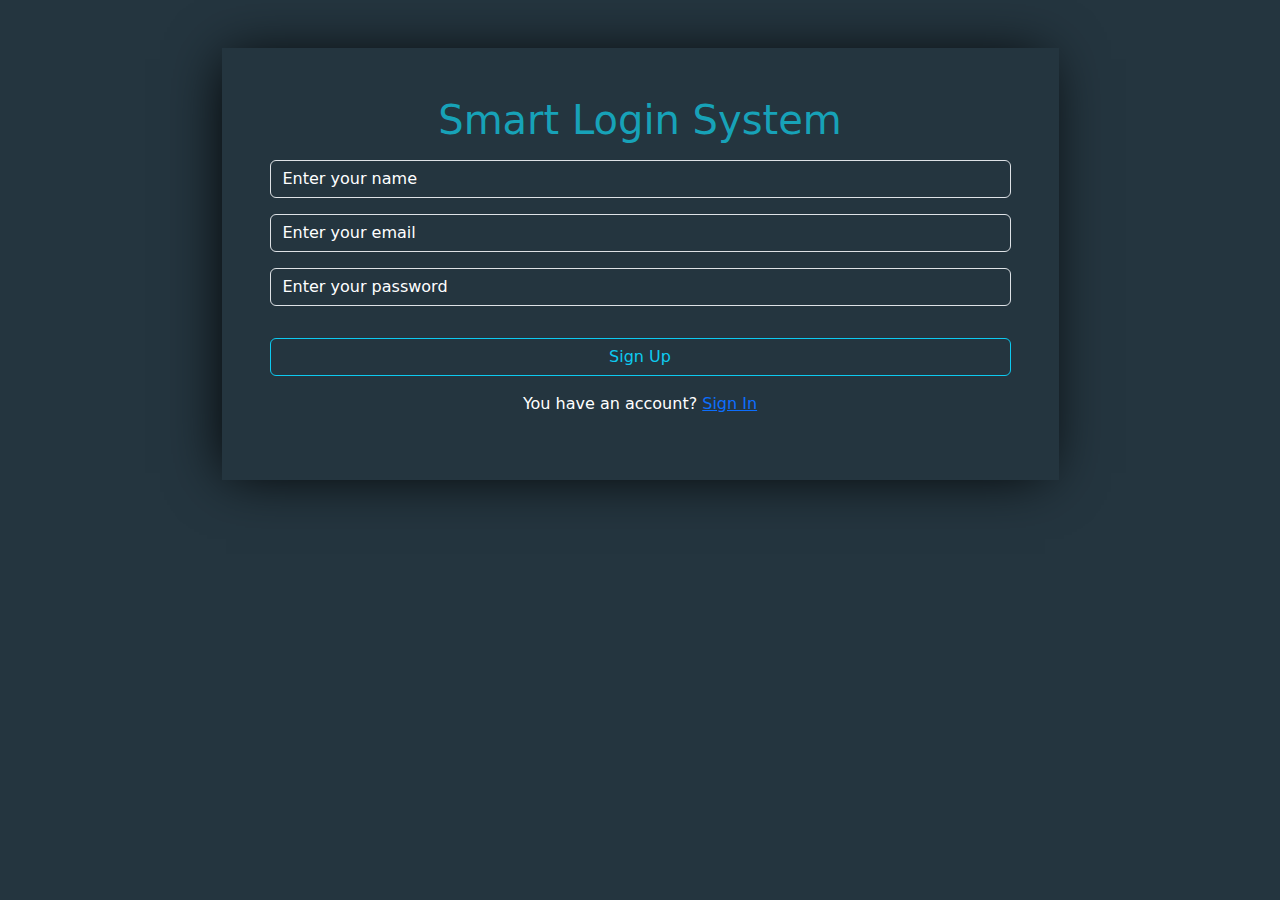
<file: index.html>
<!DOCTYPE html>
<html lang="en">
<head>
    <meta charset="UTF-8">
    <meta name="viewport" content="width=device-width, initial-scale=1.0">
    <title>SignUp</title>
    <link rel="stylesheet" href="./css/all.min.css">
    <link rel="stylesheet" href="./css/bootstrap.min.css">
    <link rel="stylesheet" href="./css/signUp.css">
</head>
<body>
    <div class="container my-5" >
        <div class="box m-auto w-75 text-center p-5">
            <h1>Smart Login System</h1>
            <input id="usernameInput" class="form-control my-3 bg-transparent text-white" type="text" placeholder="Enter your name">
            <p id="usernameAlert" class="d-none text-danger">include at least 1 letter capital, minimum letters 20.</p>
            <input id="emailInput" class="form-control my-3 bg-transparent text-white" type="text" placeholder="Enter your email">
            <p id="emailAlert" class="d-none text-danger">include at least 1 letter and must contain @</p>
            <input id="passwordInput" class="form-control my-3 bg-transparent text-white" type="password" placeholder="Enter your password">
            <p id="passwordAlert" class="d-none text-danger">from 5 to 20 character</p>
            <p>
                <!-- <span class="text-danger m-3">All inputs are required</span> -->
            </p>
            <button onclick="signUp()" class="btn btn-outline-info w-100 my-3"> Sign Up </button>
            <p class="text-white">
                You have an account? 
                <a href="./html/signin.html">Sign In</a>
            <p id="existAlert" class="d-none text-danger">User already exist</p>
            </p>
        </div>
    </div>


    <script src="./js/bootstrap.bundle.min.js"></script>
    <script src="./js/script.js"></script>
</body>
</html>
</file>
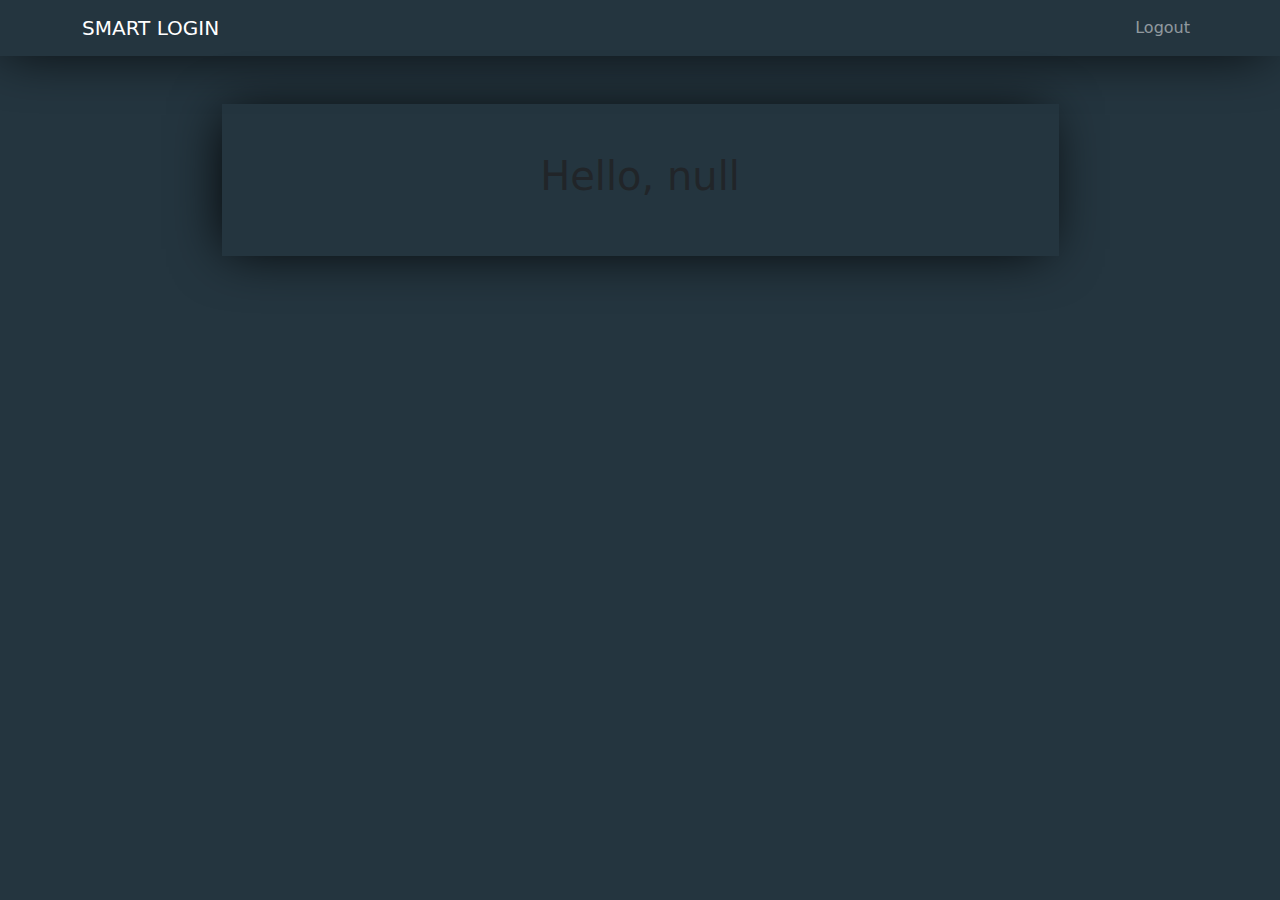
<file: html/home.html>
<!DOCTYPE html>
<html lang="en">
  <head>
    <meta charset="UTF-8" />
    <meta name="viewport" content="width=device-width, initial-scale=1.0" />
    <title>Home</title>
    <link rel="stylesheet" href="../css/all.min.css" />
    <link rel="stylesheet" href="../css/bootstrap.min.css" />
    <link rel="stylesheet" href="../css/home.css" />
  </head>
  <body onload="displayWelcomeUser()">
    <nav class="navbar navbar-expand-lg navbar-dark group">
        <div class="container">
            <a class="logo" href="">SMART LOGIN</a>
            <a onclick="logOut()" class="nav-link btn btn-outline-warning p-2" href="../html/signin.html">Logout</a>
        </div>
    </nav>
    <div class="container my-5 text-center h-100  d-flex justify-content-center align-items-center">
      <div class="group w-75 p-5">
        <h1 id="place"></h1>
      </div>
    </div>

    <script src="../js/bootstrap.bundle.min.js"></script>
    <script src="../js/script.js"></script>
  </body>
</html>
</file>
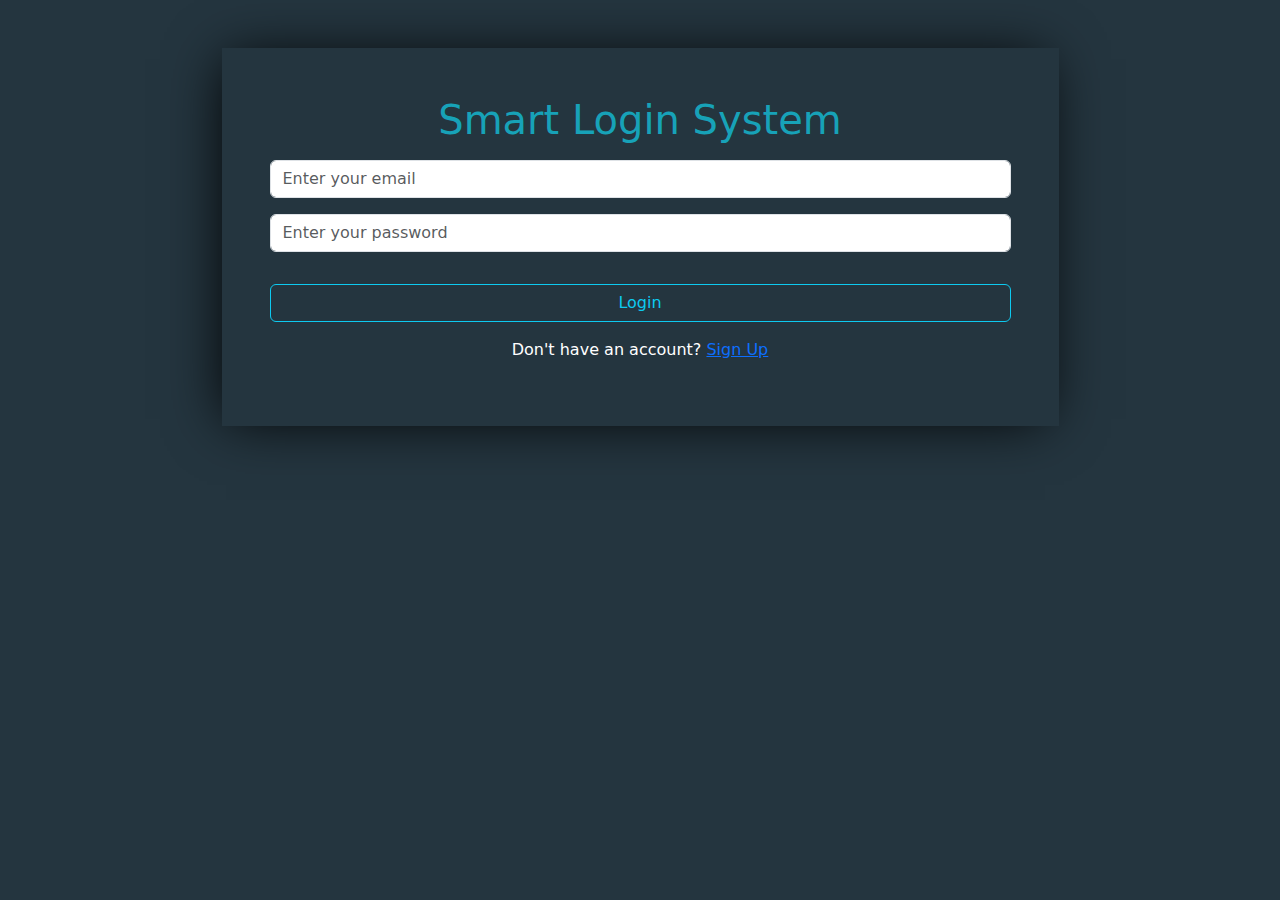
<file: html/signin.html>
<!DOCTYPE html>
<html lang="en">
<head>
    <meta charset="UTF-8">
    <meta name="viewport" content="width=device-width, initial-scale=1.0">
    <title>Login</title>
    <link rel="stylesheet" href="../css/all.min.css">
    <link rel="stylesheet" href="../css/bootstrap.min.css">
    <link rel="stylesheet" href="../css/style.css">
</head>
<body>
    <div class="container my-5" >
        <div class="box m-auto w-75 text-center p-5">
            <h1>Smart Login System</h1>
            <input id="loginEmailInput" class="form-control my-3" type="text" placeholder="Enter your email">
            <input id="loginPassInput" class="form-control my-3" type="password" placeholder="Enter your password">
            <p>
                <span id="signinAlert" class="text-danger m-3 d-none">wrong email or password</span>
            </p>
            <button onclick="login()" class="btn btn-outline-info w-100 my-3"> Login </button>
            <p class="text-white">
                Don't have an account? 
                <a  href="../index.html">Sign Up</a>
            </p>
        </div>
    </div>


    <script src="../js/bootstrap.bundle.min.js"></script>
    <script src="../js/script.js"></script>
</body>
</html>
</file>
<file: css/signUp.css>
body {
    background-color: #24353F;
}

.box {
    box-shadow: -5px 2px 54px -9px rgba(0, 0, 0, 1);
}

.container .box h1 {
    color: #17A2B8;
    font-size: 40px;
}

.form-control::placeholder {
    color: white;
    opacity: 1;
}
</file>
<file: css/home.css>
body {
    background-color: #24353F;
}

.group {
    box-shadow: -5px 2px 54px -9px rgba(0, 0, 0, 1);
}

.nav-link {
    color: rgba(255,255,255,.5);
}

.logo {
    color: #fff;
    text-decoration: none;
    font-size: 20px;
}
</file>
<file: css/style.css>
body {
    background-color: #24353F;
}

.box {
    box-shadow: -5px 2px 54px -9px rgba(0, 0, 0, 1);
}

.container .box h1 {
    color: #17A2B8;
    font-size: 40px;
}
</file>
